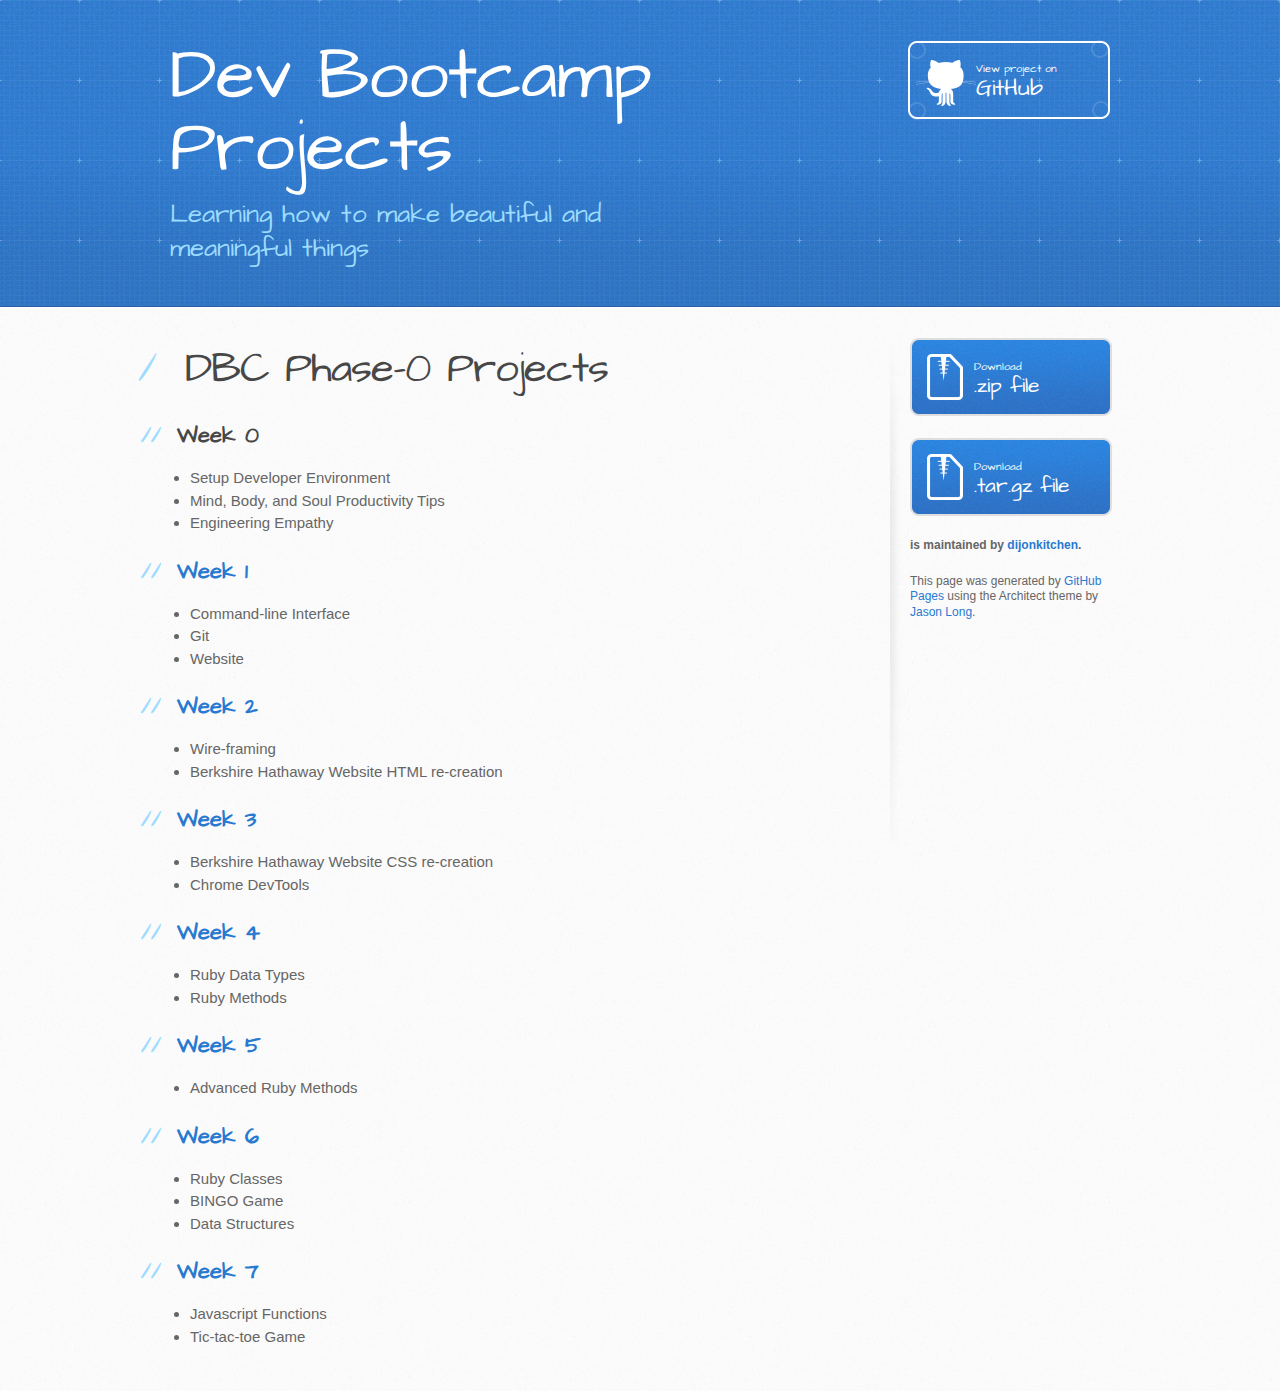
<file: index.html>
<!DOCTYPE html>
<html>
  <head>
    <meta charset='utf-8'>
    <meta http-equiv="X-UA-Compatible" content="chrome=1">
    <meta name="viewport" content="width=device-width, initial-scale=1, maximum-scale=1">
    <link href='https://fonts.googleapis.com/css?family=Architects+Daughter' rel='stylesheet' type='text/css'>
    <link rel="stylesheet" type="text/css" href="stylesheets/stylesheet.css" media="screen">
    <link rel="stylesheet" type="text/css" href="stylesheets/github-light.css" media="screen">
    <link rel="stylesheet" type="text/css" href="stylesheets/print.css" media="print">

    <!--[if lt IE 9]>
    <script src="//html5shiv.googlecode.com/svn/trunk/html5.js"></script>
    <![endif]-->

    <title>Dev Bootcamp Projects by dijonkitchen</title>
  </head>

  <body>
    <header>
      <div class="inner">
        <h1>Dev Bootcamp Projects</h1>
        <h2>Learning how to make beautiful and meaningful things</h2>
        <a href="https://github.com/dijonkitchen/phase-0" class="button"><small>View project on</small> GitHub</a>
      </div>
    </header>

    <div id="content-wrapper">
      <div class="inner clearfix">
        <section id="main-content">
          <h1>
<a id="dbc-phase-0-projects" class="anchor" href="#dbc-phase-0-projects" aria-hidden="true"><span class="octicon octicon-link"></span></a>DBC Phase-0 Projects</h1>

<h2>
<a id="week-0" class="anchor" href="#week-0" aria-hidden="true"><span class="octicon octicon-link"></span></a>Week 0</h2>

<ul>
<li>  Setup Developer Environment</li>
<li>  Mind, Body, and Soul Productivity Tips</li>
<li>  Engineering Empathy</li>
</ul>

<h2>
<a id="week-1" class="anchor" href="#week-1" aria-hidden="true"><span class="octicon octicon-link"></span></a><a href="https://github.com/dijonkitchen/phase-0/tree/master/week-1">Week 1</a>
</h2>

<ul>
<li>  Command-line Interface</li>
<li>  Git</li>
<li>  Website</li>
</ul>

<h2>
<a id="week-2" class="anchor" href="#week-2" aria-hidden="true"><span class="octicon octicon-link"></span></a><a href="https://github.com/dijonkitchen/phase-0/tree/master/week-2">Week 2</a>
</h2>

<ul>
<li>  Wire-framing</li>
<li>  Berkshire Hathaway Website HTML re-creation</li>
</ul>

<h2>
<a id="week-3" class="anchor" href="#week-3" aria-hidden="true"><span class="octicon octicon-link"></span></a><a href="https://github.com/dijonkitchen/phase-0/tree/master/week-3">Week 3</a>
</h2>

<ul>
<li>  Berkshire Hathaway Website CSS re-creation</li>
<li>  Chrome DevTools</li>
</ul>

<h2>
<a id="week-4" class="anchor" href="#week-4" aria-hidden="true"><span class="octicon octicon-link"></span></a><a href="https://github.com/dijonkitchen/phase-0/tree/master/week-4">Week 4</a>
</h2>

<ul>
<li>  Ruby Data Types</li>
<li>  Ruby Methods</li>
</ul>

<h2>
<a id="week-5" class="anchor" href="#week-5" aria-hidden="true"><span class="octicon octicon-link"></span></a><a href="https://github.com/dijonkitchen/phase-0/tree/master/week-5">Week 5</a>
</h2>

<ul>
<li>  Advanced Ruby Methods</li>
</ul>

<h2>
<a id="week-6" class="anchor" href="#week-6" aria-hidden="true"><span class="octicon octicon-link"></span></a><a href="https://github.com/dijonkitchen/phase-0/tree/master/week-6">Week 6</a>
</h2>

<ul>
<li>  Ruby Classes</li>
<li>  BINGO Game</li>
<li>  Data Structures</li>
</ul>

<h2>
<a id="week-7" class="anchor" href="#week-7" aria-hidden="true"><span class="octicon octicon-link"></span></a><a href="https://github.com/dijonkitchen/phase-0/tree/master/week-7">Week 7</a>
</h2>

<ul>
<li>  Javascript Functions</li>
<li>  Tic-tac-toe Game</li>
</ul>
        </section>

        <aside id="sidebar">
          <a href="https://github.com/dijonkitchen/phase-0/zipball/master" class="button">
            <small>Download</small>
            .zip file
          </a>
          <a href="https://github.com/dijonkitchen/phase-0/tarball/master" class="button">
            <small>Download</small>
            .tar.gz file
          </a>

          <p class="repo-owner"><a href="https://github.com/dijonkitchen/phase-0"></a> is maintained by <a href="https://github.com/dijonkitchen">dijonkitchen</a>.</p>

          <p>This page was generated by <a href="https://pages.github.com">GitHub Pages</a> using the Architect theme by <a href="https://twitter.com/jasonlong">Jason Long</a>.</p>
        </aside>
      </div>
    </div>

            <script type="text/javascript">
            var gaJsHost = (("https:" == document.location.protocol) ? "https://ssl." : "http://www.");
            document.write(unescape("%3Cscript src='" + gaJsHost + "google-analytics.com/ga.js' type='text/javascript'%3E%3C/script%3E"));
          </script>
          <script type="text/javascript">
            try {
              var pageTracker = _gat._getTracker("UA-61566110-1");
            pageTracker._trackPageview();
            } catch(err) {}
          </script>

  </body>
</html>
</file>
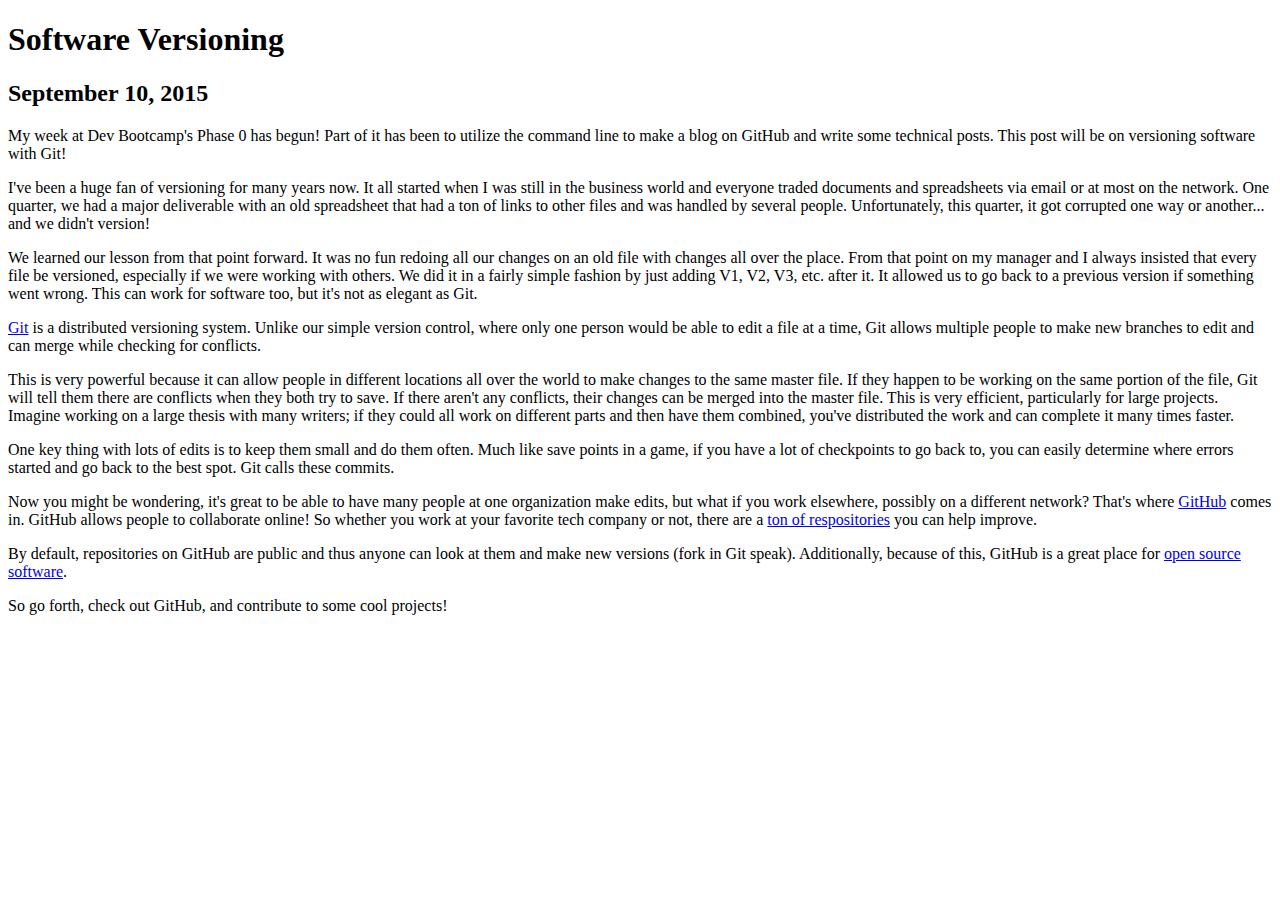
<file: week-3/dissect-me.html>
<!DOCTYPE html>

<html>
  <head>
    <meta charset="UTF-8">
    <title>Dissecting HTML</title>
  </head>
  <body>
    <section>
      <h1>Software Versioning</h1>
      <h2>September 10, 2015</h2>

      <p>My week at Dev Bootcamp&#39;s Phase 0 has begun! Part of it has been to utilize the command line to make a blog on GitHub and write some technical posts. This post will be on versioning software with Git!</p>

      <p>I&#39;ve been a huge fan of versioning for many years now. It all started when I was still in the business world and everyone traded documents and spreadsheets via email or at most on the network. One quarter, we had a major deliverable with an old spreadsheet that had a ton of links to other files and was handled by several people. Unfortunately, this quarter, it got corrupted one way or another... and we didn&#39;t version!</p>

      <p>We learned our lesson from that point forward. It was no fun redoing all our changes on an old file with changes all over the place. From that point on my manager and I always insisted that every file be versioned, especially if we were working with others. We did it in a fairly simple fashion by just adding V1, V2, V3, etc. after it. It allowed us to go back to a previous version if something went wrong. This can work for software too, but it&#39;s not as elegant as Git.</p>

      <p><a href="https://en.wikipedia.org/wiki/Git_(software)">Git</a> is a distributed versioning system. Unlike our simple version control, where only one person would be able to edit a file at a time, Git allows multiple people to make new branches to edit and can merge while checking for conflicts.</p>

      <p>This is very powerful because it can allow people in different locations all over the world to make changes to the same master file. If they happen to be working on the same portion of the file, Git will tell them there are conflicts when they both try to save. If there aren&#39;t any conflicts, their changes can be merged into the master file. This is very efficient, particularly for large projects. Imagine working on a large thesis with many writers; if they could all work on different parts and then have them combined, you&#39;ve distributed the work and can complete it many times faster.</p>

      <p>One key thing with lots of edits is to keep them small and do them often. Much like save points in a game, if you have a lot of checkpoints to go back to, you can easily determine where errors started and go back to the best spot. Git calls these commits.</p>

      <p>Now you might be wondering, it&#39;s great to be able to have many people at one organization make edits, but what if you work elsewhere, possibly on a different network? That&#39;s where <a href="https://github.com/">GitHub</a> comes in. GitHub allows people to collaborate online! So whether you work at your favorite tech company or not, there are a <a href="https://github.com/trending?since=monthly">ton of respositories</a> you can help improve.</p>

      <p>By default, repositories on GitHub are public and thus anyone can look at them and make new versions (fork in Git speak). Additionally, because of this, GitHub is a great place for <a href="https://en.wikipedia.org/wiki/Open-source_software">open source software</a>.</p>

      <p>So go forth, check out GitHub, and contribute to some cool projects!</p>
    </section>
  </body>

  <!--
  What HTML5 tags have you used in this challenge and continue to return to often? Why?

  The HTML5 doctype, html, head, body, title, section, h, and p tags. Most of these are the basic structure of an html document. Of particular note is the section tag which is newer and denotes different sections of the file. This is useful for people that are viewing the page with accessibility issues.

  How do elements get laid out on a page? What is the order the browser uses to display elements?

  Elements get laid out from top to bottom with nested tags after their parent tags. Parent tags nest tags within them so you can expand or collapse them in developer tools.

  What did you learn about Sublime in this challenge? Do you think you'll create more handy snippets at a later date? What about research some shortcuts that already exist?

  I learned that you can make custom snippets in the editor. I think will definitely use this tool to make more snippets in the future since it is an efficient way to get boilerplate code. Another shortcut that exist is for Lorem ipsum which displays some filler text for paragraphs in a wireframe. 

  -->

</html>
</file>
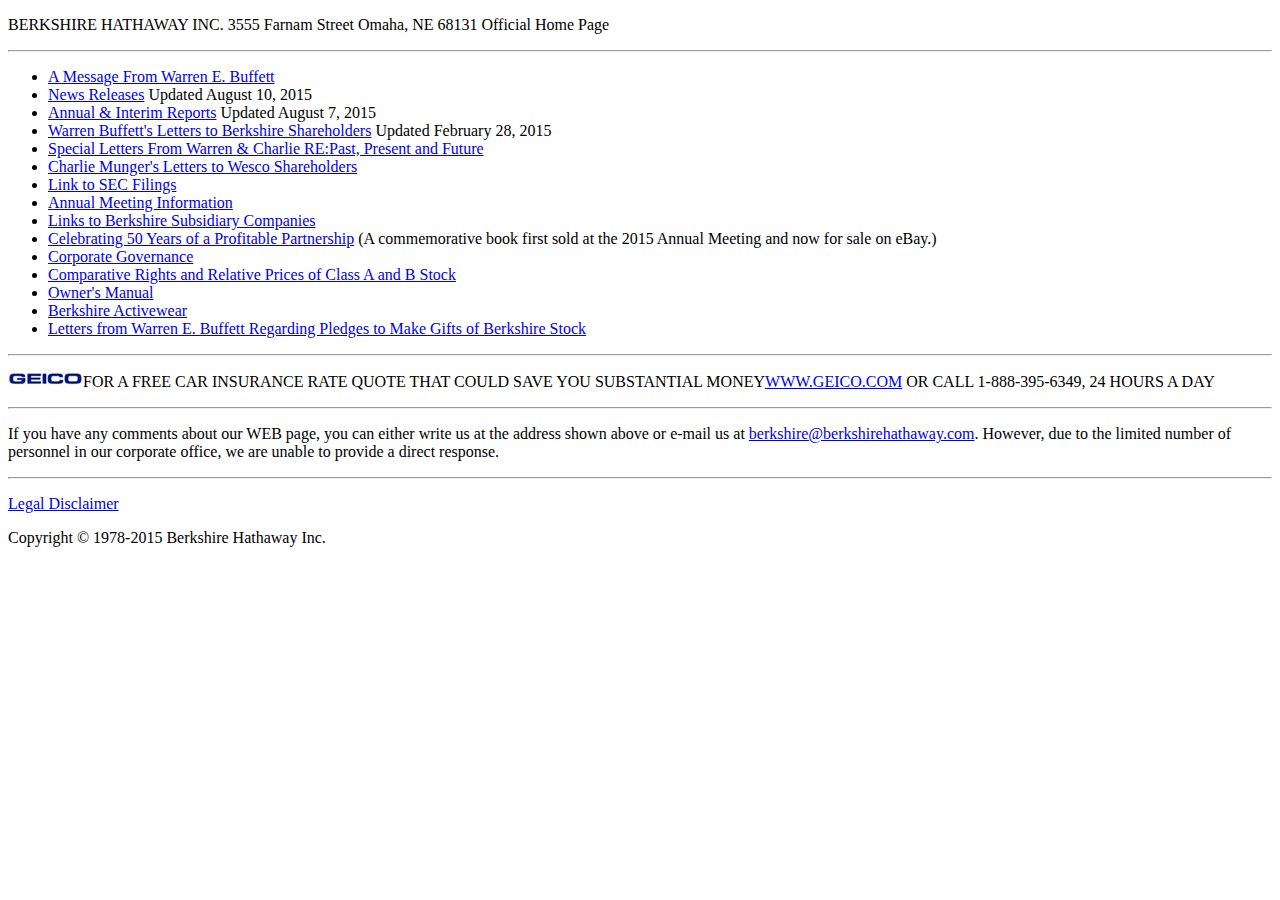
<file: week-2/berkshire/my-berkshire-site.html>
<!DOCTYPE html>
<html>
  <head>
    <title>BERKSHIRE HATHAWAY INC.</title>
  </head>
  <body>

    <p>BERKSHIRE HATHAWAY INC. 3555 Farnam Street Omaha, NE 68131 Official Home Page</p>

    <hr>

    <ul>
      <li><a href="#">A Message From Warren E. Buffett</a></li>
      <li><a href="#">News Releases</a> Updated August 10, 2015</li>

      <li><a href="#">Annual & Interim Reports</a> Updated August 7, 2015</li>
      <li><a href="#">Warren Buffett's Letters to Berkshire Shareholders</a> Updated February 28, 2015</li>

      <li><a href="#">Special Letters From Warren & Charlie RE:Past, Present and Future</a></li>
      <li><a href="#">Charlie Munger's Letters to Wesco Shareholders</a></li>

      <li><a href="#">Link to SEC Filings</a></li>
      <li><a href="#">Annual Meeting Information</a></li>

      <li><a href="#">Links to Berkshire Subsidiary Companies</a></li>
      <li><a href="#">Celebrating 50 Years of a Profitable Partnership</a> (A commemorative book first sold at the 2015 Annual Meeting and now for sale on eBay.)</li>

      <li><a href="#">Corporate Governance</a></li>
      <li><a href="#">Comparative Rights and Relative Prices of Class A and B Stock</a></li>

      <li><a href="#">Owner's Manual</a></li>
      <li><a href="#">Berkshire Activewear</a></li>

      <li><a href="#">Letters from Warren E. Buffett Regarding Pledges to Make Gifts of Berkshire Stock</a></li>
    </ul>

    <hr>

    <p><a href="#"><img src="../imgs/geicoimg.gif" alt="GEICO"/></a>FOR A FREE CAR INSURANCE RATE QUOTE THAT COULD SAVE YOU SUBSTANTIAL MONEY<a href="#">WWW.GEICO.COM</a> OR CALL 1-888-395-6349, 24 HOURS A DAY</p>

    <hr>

    <p>If you have any comments about our WEB page, you can either write us at the address shown above or e-mail us at <a href="#">berkshire@berkshirehathaway.com</a>. However, due to the limited number of personnel in our corporate office, we are unable to provide a direct response.</p>

    <hr>

    <p><a href="#">Legal Disclaimer</a></p>
    <p>Copyright &copy; 1978-2015 Berkshire Hathaway Inc.</p>
  </body>

<!--
- What was it like to translate your previous learning with HTML into an actual site?

It was fairly simple to translate since it was a simple website.

- How was it researching and using semantic HTML5 elements?

It was not difficult since we went through the CodeAcademy lessons already and used a simple unordered list to show all the links and a few paragraph tags for the smaller paragraph content.

- How did you do at keeping to best practices (i.e. no formatting in the HTML)

We didn't use any styles or formatting of fonts (alignment, etc.). The only thing that makes the content look different were the hyperlinks added.

- What seems good and bad about HTML?

HTML seems good in that it's just controlling the information/content. What's bad is that each item needs to be nested in different tags. It's hard to see the intended structure without any formatting/styling.

- What tricks do you have for remembering how to write HTML?

There are not really any "tricks." You just need to remember there is a head and a body, and often times you need to close tags after you've opened them.

-->


</html>
</file>
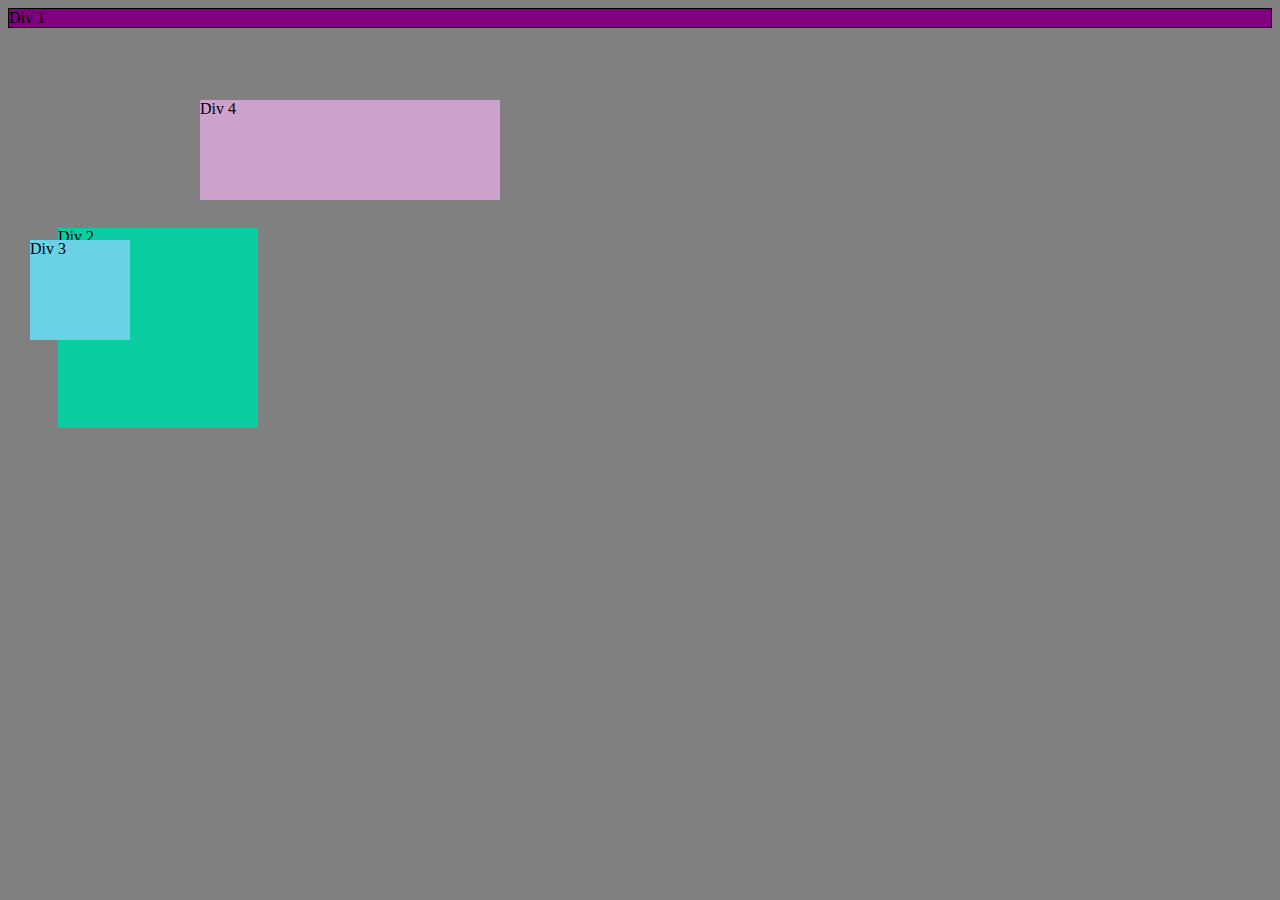
<file: week-3/chrome-devtools/css-positioning.html>
<!DOCTYPE html>
<html>

<head>
  <title>CSS Positioning Challenge</title>
  <link rel="stylesheet" type="text/css" href="css-positioning.css">
</head>

<body>

  <div id="div-1">Div 1</div>
  <div id="div-2">Div 2</div>
  <div id="div-3">Div 3</div>
  <div id="div-4">Div 4</div>

</body>

</html>
</file>
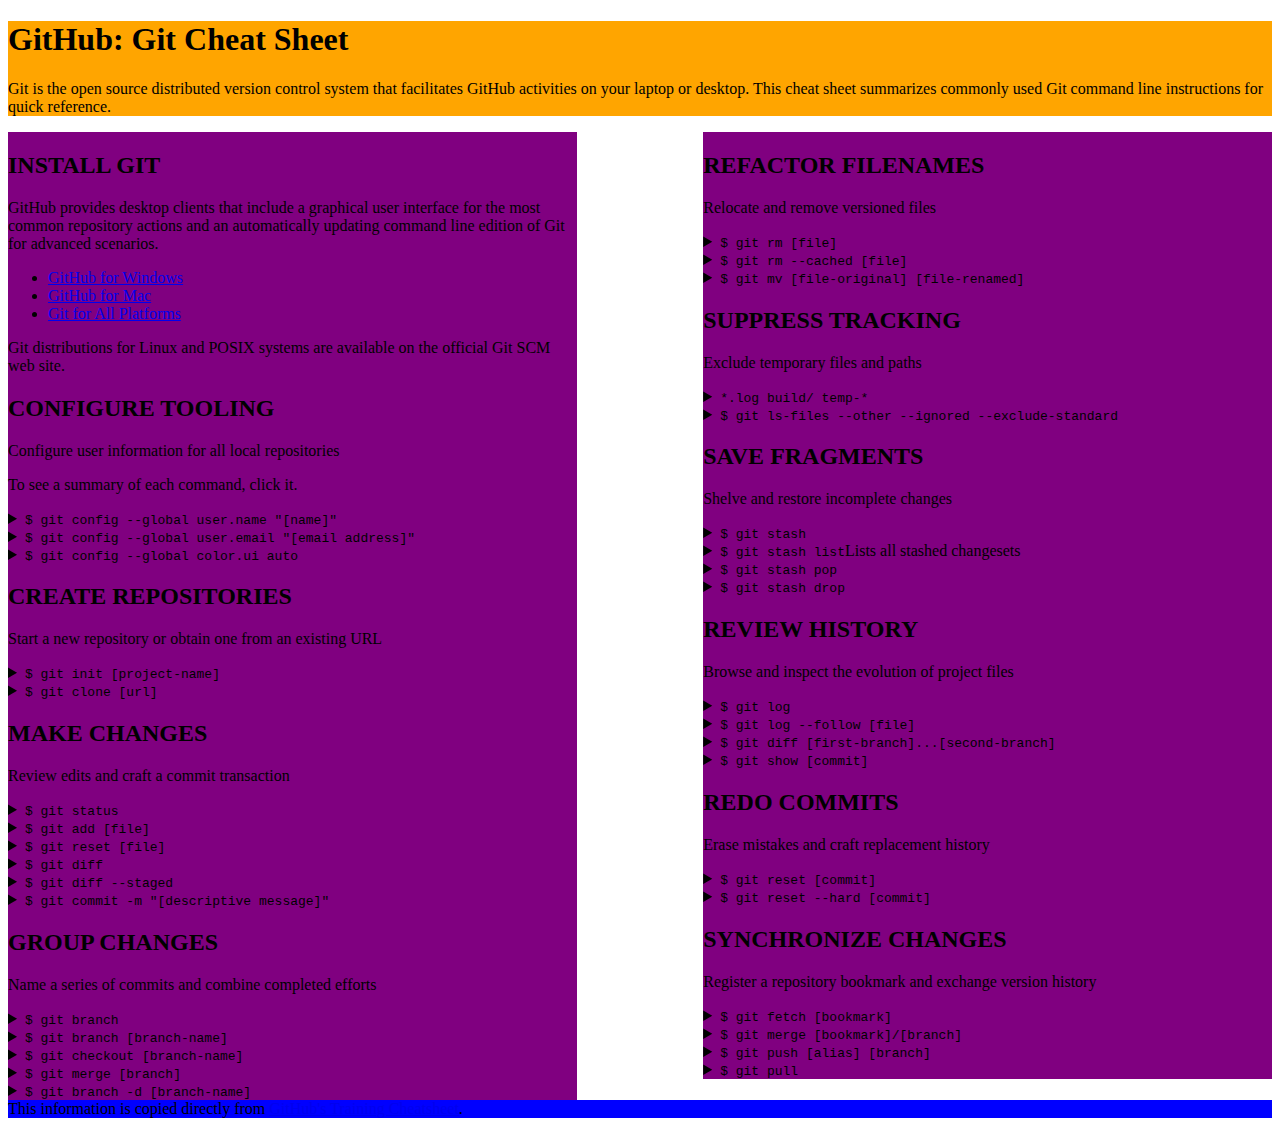
<file: week-4/gps/gps2-1.html>
<!--
Write your names here:
1. Jonathan Chen
2. Deanna Warren

We spent [#] hours on this challenge.
-->

<!-- This challenge uses HTML5 syntax that may not be available in all browsers (It works in Chrome and Safari, from my testing. (<details> and<summary>). -->

<!DOCTYPE html>
<html lang="en">
  <head>
    <meta charset="UTF-8">
    <link rel="stylesheet" href="gps2-1.css">  <!-- Insert a link to the stylesheet here -->
    <title>Git Cheat Sheet</title>
  </head>

  <body>
    <header>
      <h1>GitHub: Git Cheat Sheet</h1>
      <p>Git is the open source distributed version control system that
        facilitates GitHub activities on your laptop or desktop.
        This cheat sheet summarizes commonly used Git command line
        instructions for quick reference.</p>
    </header>

    <section class="column-1">
      <article>
        <h2>INSTALL GIT</h2>
        <p>GitHub provides desktop clients that include a graphical user
        interface for the most common repository actions and an automatically
        updating command line edition of Git for advanced scenarios.</p>
        <ul>
          <li><a href="https://windows.github.com">GitHub for Windows</a></li>
          <li><a href="https://mac.github.com">GitHub for Mac</a></li>
          <li><a href="http://git-scm.com">Git for All Platforms</a></li>
        </ul>

        Git distributions for Linux and POSIX systems are available on the
        official Git SCM web site.
      </article>

      <article>
        <h2>CONFIGURE TOOLING</h2>
        <p>Configure user information for all local repositories</p>
        <p> To see a summary of each command, click it.</p>

        <details>
          <summary><code>$ git config --global user.name "[name]"</code></summary>
          <p>Sets the name you want attached to your commit transactions</p>
        </details>

        <details>
          <summary><code>$ git config --global user.email "[email address]"</code></summary>
          <p>Sets the email you want atached to your commit transactions</p>
        </details>

        <details>
          <summary><code>$ git config --global color.ui auto</code></summary>
          <p>Enables helpful colorization of command line output</p>
        </details>
      </article>

      <article>
        <h2>CREATE REPOSITORIES</h2>
        <p>Start a new repository or obtain one from an existing URL</p>

        <details>
          <summary><code>$ git init [project-name]</code></summary>
          <p>Creates a new local repository with the specified name</p>
        </details>

        <details>
          <summary><code>$ git clone [url]</code></summary>
          <p>Downloads a project and its entire version history</p>
        </details>
      </article>

      <article>
        <h2>MAKE CHANGES</h2>
        <p>Review edits and craft a commit transaction</p>

        <details>
          <summary><code>$ git status</code></summary>
          <p>Lists all new or modified files to be committed</p>
        </details>

        <details>
          <summary><code>$ git add [file]</code></summary>
          <p>Snapshots the file in preparation for versioning</p>
        </details>

        <details>
          <summary><code>$ git reset [file]</code></summary>
          <p>Unstages the file, but preserve its contents</p>
        </details>

        <details>
          <summary><code>$ git diff</code></summary>
          <p>Shows file differences not yet staged</p>
        </details>

        <details>
          <summary><code>$ git diff --staged</code></summary>
          <p>Shows file differences between staging and the last file version</p>
        </details>

        <details>
          <summary><code>$ git commit -m "[descriptive message]"</code></summary>
          <p>Records file snapshots permanently in version history</p>
        </details>
      </article>

      <article>
        <h2>GROUP CHANGES</h2>
        <p>Name a series of commits and combine completed efforts</p>

        <details>
          <summary><code>$ git branch</code></summary>
          <p>Lists all local branches in the current repository</p>
        </details>

        <details>
          <summary><code>$ git branch [branch-name]</code></summary>
          <p>Creates a new branch</p>
        </details>

        <details>
          <summary><code>$ git checkout [branch-name]</code></summary>
          <p>Switches to the specified branch and updates the working directory</p>
        </details>

        <details>
          <summary><code>$ git merge [branch]</code></summary>
          <p>Combines the specified branch’s history into the current branch</p>
        </details>

        <details>
          <summary><code>$ git branch -d [branch-name]</code></summary>
          <p>Deletes the specified branch</p>
        </details>
      </article>
    </section>

    <section class="column-2">
      <article>
        <h2>REFACTOR FILENAMES</h2>
        <p>Relocate and remove versioned files</p>

        <details>
          <summary><code>$ git rm [file]</code></summary>
          <p>Deletes the file from the working directory and stages the deletion</p>
        </details>

        <details>
          <summary><code>$ git rm --cached [file]</code></summary>
          <p>Removes the file from version control but preserves the file locally</p>
        </details>

        <details>
          <summary><code>$ git mv [file-original] [file-renamed]</code></summary>
          <p>Changes the file name and prepares it for commit</p>
        </details>
      </article>

      <article>
        <h2>SUPPRESS TRACKING</h2>
        <p>Exclude temporary files and paths</p>

        <details>
          <summary><code>*.log
                    build/
                    temp-*
          </code></summary>
          <p>A text file named .gitignore suppresses accidental versioning of files and paths matching the specified paterns</p>
        </details>

        <details>
          <summary><code>$ git ls-files --other --ignored --exclude-standard</code></summary>
          <p>Lists all ignored files in this project</p>
        </details>
      </article>

      <article>
        <h2>SAVE FRAGMENTS</h2>
        <p>Shelve and restore incomplete changes</p>

        <details>
          <summary><code>$ git stash</code></summary>
          <p>Temporarily stores all modified tracked files</p>
        </details>

        <details>
          <summary><code>$ git stash list</code>Lists all stashed changesets</summary>
          <p></p>
        </details>

        <details>
          <summary><code>$ git stash pop</code></summary>
          <p>Restores the most recently stashed files</p>
        </details>

        <details>
          <summary><code>$ git stash drop</code></summary>
          <p>Discards the most recently stashed changeset</p>
        </details>

      </article>

      <article>
        <h2>REVIEW HISTORY</h2>
        <p>Browse and inspect the evolution of project files</p>

        <details>
          <summary><code>$ git log</code></summary>
          <p>Lists version history for the current branch</p>
        </details>

        <details>
          <summary><code>$ git log --follow [file]</code></summary>
          <p>Lists version history for a file, including renames</p>
        </details>

        <details>
          <summary><code>$ git diff [first-branch]...[second-branch]</code></summary>
          <p>Shows content differences between two branches</p>
        </details>

        <details>
          <summary><code>$ git show [commit]</code></summary>
          <p>Outputs metadata and content changes of the specified commit</p>
        </details>
      </article>

      <article>
        <h2>REDO COMMITS</h2>
        <p>Erase mistakes and craft replacement history</p>

        <details>
          <summary><code>$ git reset [commit]</code></summary>
          <p>Undoes all commits after [commit], preserving changes locally</p>
        </details>

        <details>
          <summary><code>$ git reset --hard [commit]</code></summary>
          <p>Discards all history and changes back to the specified commit</p>
        </details>
      </article>

      <article>
        <h2>SYNCHRONIZE CHANGES</h2>
        <p>Register a repository bookmark and exchange version history</p>

        <details>
          <summary><code>$ git fetch [bookmark]</code></summary>
          <p>Downloads all history from the repository bookmark</p>
        </details>

        <details>
          <summary><code>$ git merge [bookmark]/[branch]</code></summary>
          <p>Combines bookmark’s branch into current local branch</p>
        </details>

        <details>
          <summary><code>$ git push [alias] [branch]</code></summary>
          <p>Uploads all local branch commits to GitHub</p>
        </details>

        <details>
          <summary><code>$ git pull</code></summary>
          <p>Downloads bookmark history and incorporates changes</p>
        </details>
      </article>
    </section>

    <footer>
      This information is copied directly from <a href="https://training.github.com/kit/downloads/github-git-cheat-sheet.pdf">GitHub's Training Cheatsheet</a>.
    </footer>
  <!-- Add your reflection here as a comment.
  Did you feel more confident with CSS positioning?

  Yes, this was fairly simple compared to some of the other pairing sessions last week and making our own website. It was a nice confidence booster.

  How did you do with the learning competencies in general?

  A lot of the material was review of what we did the last few weeks, so it was a good refresher. We did well with the learning competencies because of this.
  -->
  </body>
</html>
</file>
<file: stylesheets/github-light.css>
/*
   Copyright 2014 GitHub Inc.

   Licensed under the Apache License, Version 2.0 (the "License");
   you may not use this file except in compliance with the License.
   You may obtain a copy of the License at

       http://www.apache.org/licenses/LICENSE-2.0

   Unless required by applicable law or agreed to in writing, software
   distributed under the License is distributed on an "AS IS" BASIS,
   WITHOUT WARRANTIES OR CONDITIONS OF ANY KIND, either express or implied.
   See the License for the specific language governing permissions and
   limitations under the License.

*/

.pl-c /* comment */ {
  color: #969896;
}

.pl-c1      /* constant, markup.raw, meta.diff.header, meta.module-reference, meta.property-name, support, support.constant, support.variable, variable.other.constant */,
.pl-s .pl-v /* string variable */ {
  color: #0086b3;
}

.pl-e  /* entity */,
.pl-en /* entity.name */ {
  color: #795da3;
}

.pl-s .pl-s1 /* string source */,
.pl-smi      /* storage.modifier.import, storage.modifier.package, storage.type.java, variable.other, variable.parameter.function */ {
  color: #333;
}

.pl-ent /* entity.name.tag */ {
  color: #63a35c;
}

.pl-k /* keyword, storage, storage.type */ {
  color: #a71d5d;
}

.pl-pds              /* punctuation.definition.string, string.regexp.character-class */,
.pl-s                /* string */,
.pl-s .pl-pse .pl-s1 /* string punctuation.section.embedded source */,
.pl-sr               /* string.regexp */,
.pl-sr .pl-cce       /* string.regexp constant.character.escape */,
.pl-sr .pl-sra       /* string.regexp string.regexp.arbitrary-repitition */,
.pl-sr .pl-sre       /* string.regexp source.ruby.embedded */ {
  color: #183691;
}

.pl-v /* variable */ {
  color: #ed6a43;
}

.pl-id /* invalid.deprecated */ {
  color: #b52a1d;
}

.pl-ii /* invalid.illegal */ {
  background-color: #b52a1d;
  color: #f8f8f8;
}

.pl-sr .pl-cce /* string.regexp constant.character.escape */ {
  color: #63a35c;
  font-weight: bold;
}

.pl-ml /* markup.list */ {
  color: #693a17;
}

.pl-mh        /* markup.heading */,
.pl-mh .pl-en /* markup.heading entity.name */,
.pl-ms        /* meta.separator */ {
  color: #1d3e81;
  font-weight: bold;
}

.pl-mq /* markup.quote */ {
  color: #008080;
}

.pl-mi /* markup.italic */ {
  color: #333;
  font-style: italic;
}

.pl-mb /* markup.bold */ {
  color: #333;
  font-weight: bold;
}

.pl-md /* markup.deleted, meta.diff.header.from-file */ {
  background-color: #ffecec;
  color: #bd2c00;
}

.pl-mi1 /* markup.inserted, meta.diff.header.to-file */ {
  background-color: #eaffea;
  color: #55a532;
}

.pl-mdr /* meta.diff.range */ {
  color: #795da3;
  font-weight: bold;
}

.pl-mo /* meta.output */ {
  color: #1d3e81;
}
</file>
<file: stylesheets/print.css>
html, body, div, span, applet, object, iframe,
h1, h2, h3, h4, h5, h6, p, blockquote, pre,
a, abbr, acronym, address, big, cite, code,
del, dfn, em, img, ins, kbd, q, s, samp,
small, strike, strong, sub, sup, tt, var,
b, u, i, center,
dl, dt, dd, ol, ul, li,
fieldset, form, label, legend,
table, caption, tbody, tfoot, thead, tr, th, td,
article, aside, canvas, details, embed,
figure, figcaption, footer, header, hgroup,
menu, nav, output, ruby, section, summary,
time, mark, audio, video {
  padding: 0;
  margin: 0;
  font: inherit;
  font-size: 100%;
  vertical-align: baseline;
  border: 0;
}
/* HTML5 display-role reset for older browsers */
article, aside, details, figcaption, figure,
footer, header, hgroup, menu, nav, section {
  display: block;
}
body {
  line-height: 1;
}
ol, ul {
  list-style: none;
}
blockquote, q {
  quotes: none;
}
blockquote:before, blockquote:after,
q:before, q:after {
  content: '';
  content: none;
}
table {
  border-spacing: 0;
  border-collapse: collapse;
}
body {
  font-family: 'Helvetica Neue', Helvetica, Arial, serif;
  font-size: 13px;
  line-height: 1.5;
  color: #000;
}

a {
  font-weight: bold;
  color: #d5000d;
}

header {
  padding-top: 35px;
  padding-bottom: 10px;
}

header h1 {
  font-size: 48px;
  font-weight: bold;
  line-height: 1.2;
  color: #303030;
  letter-spacing: -1px;
}

header h2 {
  font-size: 24px;
  font-weight: normal;
  line-height: 1.3;
  color: #aaa;
  letter-spacing: -1px;
}
#downloads {
  display: none;
}
#main_content {
  padding-top: 20px;
}

code, pre {
  margin-bottom: 30px;
  font-family: Monaco, "Bitstream Vera Sans Mono", "Lucida Console", Terminal;
  font-size: 12px;
  color: #222;
}

code {
  padding: 0 3px;
}

pre {
  padding: 20px;
  overflow: auto;
  border: solid 1px #ddd;
}
pre code {
  padding: 0;
}

ul, ol, dl {
  margin-bottom: 20px;
}


/* COMMON STYLES */

table {
  width: 100%;
  border: 1px solid #ebebeb;
}

th {
  font-weight: 500;
}

td {
  font-weight: 300;
  text-align: center;
  border: 1px solid #ebebeb;
}

form {
  padding: 20px;
  background: #f2f2f2;

}


/* GENERAL ELEMENT TYPE STYLES */

h1 {
  font-size: 2.8em;
}

h2 {
  margin-bottom: 8px;
  font-size: 22px;
  font-weight: bold;
  color: #303030;
}

h3 {
  margin-bottom: 8px;
  font-size: 18px;
  font-weight: bold;
  color: #d5000d;
}

h4 {
  font-size: 16px;
  font-weight: bold;
  color: #303030;
}

h5 {
  font-size: 1em;
  color: #303030;
}

h6 {
  font-size: .8em;
  color: #303030;
}

p {
  margin-bottom: 20px;
  font-weight: 300;
}

a {
  text-decoration: none;
}

p a {
  font-weight: 400;
}

blockquote {
  padding: 0 0 0 30px;
  margin-bottom: 20px;
  font-size: 1.6em;
  border-left: 10px solid #e9e9e9;
}

ul li {
  padding-left: 20px;
  list-style-position: inside;
  list-style: disc;
}

ol li {
  padding-left: 3px;
  list-style-position: inside;
  list-style: decimal;
}

dl dd {
  font-style: italic;
  font-weight: 100;
}

footer {
  padding-top: 20px;
  padding-bottom: 30px;
  margin-top: 40px;
  font-size: 13px;
  color: #aaa;
}

footer a {
  color: #666;
}

/* MISC */
.clearfix:after {
  display: block;
  height: 0;
  clear: both;
  visibility: hidden;
  content: '.';
}

.clearfix {display: inline-block;}
* html .clearfix {height: 1%;}
.clearfix {display: block;}
</file>
<file: week-3/chrome-devtools/css-positioning.css>
/*Note: There are three different ways to add background colors here.
You can add them using a name (for common names), Hex, or RGB values.
*/

body {
  background-color: gray;
}

#div-1 {
  border: 1px solid black;
  background-color: purple;
  position: static;
  margin-bottom: 200px;
}
#div-2 {
  background-color: #09CDA1;
  position: relative;
  top: 0px;
  left: 50px;
  width: 200px;
  height: 200px;
}
#div-3 {
  background-color: #69D2E7;
  position: absolute;
  top: 240px;
  left: 30px;
  width: 100px;
  height: 100px;
}
#div-4 {
  background-color: rgb(205,163,205);
  width: 300px;
  position: fixed;
  top: 100px;
  left: 200px;
  height: 100px;
}
</file>
<file: week-4/gps/gps2-1.css>
header{
    background-color:orange;
    margin: 0em;
    width: 100%;
}
.column-1 {
    background-color:purple;
    display:inline-block;
    width:45%;
    margin: 0em;
    padding: 0em;
    border:  0em;
}
.column-2 {
    background-color:purple;
    display: inline-block;
    width:45%;
    margin:0em;
    padding:0em;
    border: 0em;
    float:right;
}
footer{
    background-color:blue;
}
</file>
<file: stylesheets/stylesheet.css>
/*! normalize.css v3.0.2 | MIT License | git.io/normalize */

/**
 * 1. Set default font family to sans-serif.
 * 2. Prevent iOS text size adjust after orientation change, without disabling
 *    user zoom.
 */

html {
  font-family: sans-serif; /* 1 */
  -webkit-text-size-adjust: 100%; /* 2 */
  -ms-text-size-adjust: 100%; /* 2 */
}

/**
 * Remove default margin.
 */

body {
  margin: 0;
}

/* HTML5 display definitions
   ========================================================================== */

/**
 * Correct `block` display not defined for any HTML5 element in IE 8/9.
 * Correct `block` display not defined for `details` or `summary` in IE 10/11
 * and Firefox.
 * Correct `block` display not defined for `main` in IE 11.
 */

article,
aside,
details,
figcaption,
figure,
footer,
header,
hgroup,
main,
menu,
nav,
section,
summary {
  display: block;
}

/**
 * 1. Correct `inline-block` display not defined in IE 8/9.
 * 2. Normalize vertical alignment of `progress` in Chrome, Firefox, and Opera.
 */

audio,
canvas,
progress,
video {
  display: inline-block; /* 1 */
  vertical-align: baseline; /* 2 */
}

/**
 * Prevent modern browsers from displaying `audio` without controls.
 * Remove excess height in iOS 5 devices.
 */

audio:not([controls]) {
  display: none;
  height: 0;
}

/**
 * Address `[hidden]` styling not present in IE 8/9/10.
 * Hide the `template` element in IE 8/9/11, Safari, and Firefox < 22.
 */

[hidden],
template {
  display: none;
}

/* Links
   ========================================================================== */

/**
 * Remove the gray background color from active links in IE 10.
 */

a {
  background-color: transparent;
}

/**
 * Improve readability when focused and also mouse hovered in all browsers.
 */

a:active,
a:hover {
  outline: 0;
}

/* Text-level semantics
   ========================================================================== */

/**
 * Address styling not present in IE 8/9/10/11, Safari, and Chrome.
 */

abbr[title] {
  border-bottom: 1px dotted;
}

/**
 * Address style set to `bolder` in Firefox 4+, Safari, and Chrome.
 */

b,
strong {
  font-weight: bold;
}

/**
 * Address styling not present in Safari and Chrome.
 */

dfn {
  font-style: italic;
}

/**
 * Address variable `h1` font-size and margin within `section` and `article`
 * contexts in Firefox 4+, Safari, and Chrome.
 */

h1 {
  margin: 0.67em 0;
  font-size: 2em;
}

/**
 * Address styling not present in IE 8/9.
 */

mark {
  color: #000;
  background: #ff0;
}

/**
 * Address inconsistent and variable font size in all browsers.
 */

small {
  font-size: 80%;
}

/**
 * Prevent `sub` and `sup` affecting `line-height` in all browsers.
 */

sub,
sup {
  position: relative;
  font-size: 75%;
  line-height: 0;
  vertical-align: baseline;
}

sup {
  top: -0.5em;
}

sub {
  bottom: -0.25em;
}

/* Embedded content
   ========================================================================== */

/**
 * Remove border when inside `a` element in IE 8/9/10.
 */

img {
  border: 0;
}

/**
 * Correct overflow not hidden in IE 9/10/11.
 */

svg:not(:root) {
  overflow: hidden;
}

/* Grouping content
   ========================================================================== */

/**
 * Address margin not present in IE 8/9 and Safari.
 */

figure {
  margin: 1em 40px;
}

/**
 * Address differences between Firefox and other browsers.
 */

hr {
  height: 0;
  -moz-box-sizing: content-box;
  box-sizing: content-box;
}

/**
 * Contain overflow in all browsers.
 */

pre {
  overflow: auto;
}

/**
 * Address odd `em`-unit font size rendering in all browsers.
 */

code,
kbd,
pre,
samp {
  font-family: monospace, monospace;
  font-size: 1em;
}

/* Forms
   ========================================================================== */

/**
 * Known limitation: by default, Chrome and Safari on OS X allow very limited
 * styling of `select`, unless a `border` property is set.
 */

/**
 * 1. Correct color not being inherited.
 *    Known issue: affects color of disabled elements.
 * 2. Correct font properties not being inherited.
 * 3. Address margins set differently in Firefox 4+, Safari, and Chrome.
 */

button,
input,
optgroup,
select,
textarea {
  margin: 0; /* 3 */
  font: inherit; /* 2 */
  color: inherit; /* 1 */
}

/**
 * Address `overflow` set to `hidden` in IE 8/9/10/11.
 */

button {
  overflow: visible;
}

/**
 * Address inconsistent `text-transform` inheritance for `button` and `select`.
 * All other form control elements do not inherit `text-transform` values.
 * Correct `button` style inheritance in Firefox, IE 8/9/10/11, and Opera.
 * Correct `select` style inheritance in Firefox.
 */

button,
select {
  text-transform: none;
}

/**
 * 1. Avoid the WebKit bug in Android 4.0.* where (2) destroys native `audio`
 *    and `video` controls.
 * 2. Correct inability to style clickable `input` types in iOS.
 * 3. Improve usability and consistency of cursor style between image-type
 *    `input` and others.
 */

button,
html input[type="button"], /* 1 */
input[type="reset"],
input[type="submit"] {
  -webkit-appearance: button; /* 2 */
  cursor: pointer; /* 3 */
}

/**
 * Re-set default cursor for disabled elements.
 */

button[disabled],
html input[disabled] {
  cursor: default;
}

/**
 * Remove inner padding and border in Firefox 4+.
 */

button::-moz-focus-inner,
input::-moz-focus-inner {
  padding: 0;
  border: 0;
}

/**
 * Address Firefox 4+ setting `line-height` on `input` using `!important` in
 * the UA stylesheet.
 */

input {
  line-height: normal;
}

/**
 * It's recommended that you don't attempt to style these elements.
 * Firefox's implementation doesn't respect box-sizing, padding, or width.
 *
 * 1. Address box sizing set to `content-box` in IE 8/9/10.
 * 2. Remove excess padding in IE 8/9/10.
 */

input[type="checkbox"],
input[type="radio"] {
  box-sizing: border-box; /* 1 */
  padding: 0; /* 2 */
}

/**
 * Fix the cursor style for Chrome's increment/decrement buttons. For certain
 * `font-size` values of the `input`, it causes the cursor style of the
 * decrement button to change from `default` to `text`.
 */

input[type="number"]::-webkit-inner-spin-button,
input[type="number"]::-webkit-outer-spin-button {
  height: auto;
}

/**
 * 1. Address `appearance` set to `searchfield` in Safari and Chrome.
 * 2. Address `box-sizing` set to `border-box` in Safari and Chrome
 *    (include `-moz` to future-proof).
 */

input[type="search"] {
  -webkit-box-sizing: content-box; /* 2 */
  -moz-box-sizing: content-box;
  box-sizing: content-box;
  -webkit-appearance: textfield; /* 1 */
}

/**
 * Remove inner padding and search cancel button in Safari and Chrome on OS X.
 * Safari (but not Chrome) clips the cancel button when the search input has
 * padding (and `textfield` appearance).
 */

input[type="search"]::-webkit-search-cancel-button,
input[type="search"]::-webkit-search-decoration {
  -webkit-appearance: none;
}

/**
 * Define consistent border, margin, and padding.
 */

fieldset {
  padding: 0.35em 0.625em 0.75em;
  margin: 0 2px;
  border: 1px solid #c0c0c0;
}

/**
 * 1. Correct `color` not being inherited in IE 8/9/10/11.
 * 2. Remove padding so people aren't caught out if they zero out fieldsets.
 */

legend {
  padding: 0; /* 2 */
  border: 0; /* 1 */
}

/**
 * Remove default vertical scrollbar in IE 8/9/10/11.
 */

textarea {
  overflow: auto;
}

/**
 * Don't inherit the `font-weight` (applied by a rule above).
 * NOTE: the default cannot safely be changed in Chrome and Safari on OS X.
 */

optgroup {
  font-weight: bold;
}

/* Tables
   ========================================================================== */

/**
 * Remove most spacing between table cells.
 */

table {
  border-spacing: 0;
  border-collapse: collapse;
}

td,
th {
  padding: 0;
}

/* LAYOUT STYLES */
body {
  font-family: 'Helvetica Neue', Helvetica, Arial, serif;
  font-size: 15px;
  font-weight: 400;
  line-height: 1.5;
  color: #666;
  background: #fafafa url(../images/body-bg.jpg) 0 0 repeat;
}

p {
  margin-top: 0;
}

a {
  color: #2879d0;
}
a:hover {
  color: #2268b2;
}

header {
  padding-top: 40px;
  padding-bottom: 40px;
  font-family: 'Architects Daughter', 'Helvetica Neue', Helvetica, Arial, serif;
  background: #2e7bcf url(../images/header-bg.jpg) 0 0 repeat-x;
  border-bottom: solid 1px #275da1;
}

header h1 {
  width: 540px;
  margin-top: 0;
  margin-bottom: 0.2em;
  font-size: 72px;
  font-weight: normal;
  line-height: 1;
  color: #fff;
  letter-spacing: -1px;
}

header h2 {
  width: 540px;
  margin-top: 0;
  margin-bottom: 0;
  font-size: 26px;
  font-weight: normal;
  line-height: 1.3;
  color: #9ddcff;
  letter-spacing: 0;
}

.inner {
  position: relative;
  width: 940px;
  margin: 0 auto;
}

#content-wrapper {
  padding-top: 30px;
  border-top: solid 1px #fff;
}

#main-content {
  float: left;
  width: 690px;
}

#main-content img {
  max-width: 100%;
}

aside#sidebar {
  float: right;
  width: 200px;
  min-height: 504px;
  padding-left: 20px;
  font-size: 12px;
  line-height: 1.3;
  background: transparent url(../images/sidebar-bg.jpg) 0 0 no-repeat;
}

aside#sidebar p.repo-owner,
aside#sidebar p.repo-owner a {
  font-weight: bold;
}

#downloads {
  margin-bottom: 40px;
}

a.button {
  width: 134px;
  height: 58px;
  padding-top: 22px;
  padding-left: 68px;
  font-family: 'Architects Daughter', 'Helvetica Neue', Helvetica, Arial, serif;
  font-size: 23px;
  line-height: 1.2;
  color: #fff;
}
a.button small {
  display: block;
  font-size: 11px;
}
header a.button {
  position: absolute;
  top: 0;
  right: 0;
  background: transparent url(../images/github-button.png) 0 0 no-repeat;
}
aside a.button {
  display: block;
  width: 138px;
  padding-left: 64px;
  margin-bottom: 20px;
  font-size: 21px;
  background: transparent url(../images/download-button.png) 0 0 no-repeat;
}

code, pre {
  margin-bottom: 30px;
  font-family: Monaco, "Bitstream Vera Sans Mono", "Lucida Console", Terminal, monospace;
  font-size: 13px;
  color: #222;
}

code {
  padding: 0 3px;
  background-color: #f2f8fc;
  border: solid 1px #dbe7f3;
}

pre {
  padding: 20px;
  overflow: auto;
  text-shadow: none;
  background: #fff;
  border: solid 1px #f2f2f2;
}
pre code {
  padding: 0;
  color: #2879d0;
  background-color: #fff;
  border: none;
}

ul, ol, dl {
  margin-bottom: 20px;
}


/* COMMON STYLES */

hr {
  height: 0;
  margin-top: 1em;
  margin-bottom: 1em;
  border: 0;
  border-top: solid 1px #ddd;
}

table {
  width: 100%;
  border: 1px solid #ebebeb;
}

th {
  font-weight: 500;
}

td {
  font-weight: 300;
  text-align: center;
  border: 1px solid #ebebeb;
}

form {
  padding: 20px;
  background: #f2f2f2;

}


/* GENERAL ELEMENT TYPE STYLES */

#main-content h1 {
  margin-top: 0;
  margin-bottom: 0;
  font-family: 'Architects Daughter', 'Helvetica Neue', Helvetica, Arial, serif;
  font-size: 2.8em;
  font-weight: normal;
  color: #474747;
  text-indent: 6px;
  letter-spacing: -1px;
}

#main-content h1:before {
  padding-right: 0.3em;
  margin-left: -0.9em;
  color: #9ddcff;
  content: "/";
}

#main-content h2 {
  margin-bottom: 8px;
  font-family: 'Architects Daughter', 'Helvetica Neue', Helvetica, Arial, serif;
  font-size: 22px;
  font-weight: bold;
  color: #474747;
  text-indent: 4px;
}
#main-content h2:before {
  padding-right: 0.3em;
  margin-left: -1.5em;
  content: "//";
  color: #9ddcff;
}

#main-content h3 {
  margin-top: 24px;
  margin-bottom: 8px;
  font-family: 'Architects Daughter', 'Helvetica Neue', Helvetica, Arial, serif;
  font-size: 18px;
  font-weight: bold;
  color: #474747;
  text-indent: 3px;
}

#main-content h3:before {
  padding-right: 0.3em;
  margin-left: -2em;
  content: "///";
  color: #9ddcff;
}

#main-content h4 {
  margin-bottom: 8px;
  font-family: 'Architects Daughter', 'Helvetica Neue', Helvetica, Arial, serif;
  font-size: 15px;
  font-weight: bold;
  color: #474747;
  text-indent: 3px;
}

h4:before {
  padding-right: 0.3em;
  margin-left: -2.8em;
  content: "////";
  color: #9ddcff;
}

#main-content h5 {
  margin-bottom: 8px;
  font-family: 'Architects Daughter', 'Helvetica Neue', Helvetica, Arial, serif;
  font-size: 14px;
  color: #474747;
  text-indent: 3px;
}
h5:before {
  padding-right: 0.3em;
  margin-left: -3.2em;
  content: "/////";
  color: #9ddcff;
}

#main-content h6 {
  margin-bottom: 8px;
  font-family: 'Architects Daughter', 'Helvetica Neue', Helvetica, Arial, serif;
  font-size: .8em;
  color: #474747;
  text-indent: 3px;
}
h6:before {
  padding-right: 0.3em;
  margin-left: -3.7em;
  content: "//////";
  color: #9ddcff;
}

p {
  margin-bottom: 20px;
}

a {
  text-decoration: none;
}

p a {
  font-weight: 400;
}

blockquote {
  padding: 0 0 0 30px;
  margin-bottom: 20px;
  font-size: 1.6em;
  border-left: 10px solid #e9e9e9;
}

ul {
  list-style-position: inside;
  list-style: disc;
  padding-left: 20px;
}

ol {
  list-style-position: inside;
  list-style: decimal;
  padding-left: 3px;
}

dl dd {
  font-style: italic;
  font-weight: 100;
}

footer {
  padding-top: 20px;
  padding-bottom: 30px;
  margin-top: 40px;
  font-size: 13px;
  color: #aaa;
  background: transparent url('../images/hr.png') 0 0 no-repeat;
}

footer a {
  color: #666;
}
footer a:hover {
  color: #444;
}

/* MISC */
.clearfix:after {
  display: block;
  height: 0;
  clear: both;
  visibility: hidden;
  content: '.';
}

.clearfix {display: inline-block;}
* html .clearfix {height: 1%;}
.clearfix {display: block;}

/* #Media Queries
================================================== */

/* Smaller than standard 960 (devices and browsers) */
@media only screen and (max-width: 959px) { }

/* Tablet Portrait size to standard 960 (devices and browsers) */
@media only screen and (min-width: 768px) and (max-width: 959px) {
  .inner {
    width: 740px;
  }
  header h1, header h2 {
    width: 340px;
  }
  header h1 {
    font-size: 60px;
  }
  header h2 {
    font-size: 30px;
  }
  #main-content {
    width: 490px;
  }
  #main-content h1:before,
  #main-content h2:before,
  #main-content h3:before,
  #main-content h4:before,
  #main-content h5:before,
  #main-content h6:before {
    padding-right: 0;
    margin-left: 0;
    content: none;
  }
}

/* All Mobile Sizes (devices and browser) */
@media only screen and (max-width: 767px) {
  .inner {
    width: 93%;
  }
  header {
    padding: 20px 0;
  }
  header .inner {
    position: relative;
  }
  header h1, header h2 {
    width: 100%;
  }
  header h1 {
    font-size: 48px;
  }
  header h2 {
    font-size: 24px;
  }
  header a.button {
    position: relative;
    display: inline-block;
    width: auto;
    height: auto;
    padding: 5px 10px;
    margin-top: 15px;
    font-size: 13px;
    line-height: 1;
    color: #2879d0;
    text-align: center;
    background-color: #9ddcff;
    background-image: none;
    border-radius: 5px;
    -moz-border-radius: 5px;
    -webkit-border-radius: 5px;
  }
  header a.button small {
    display: inline;
    font-size: 13px;
  }
  #main-content,
  aside#sidebar {
    float: none;
    width: 100% ! important;
  }
  aside#sidebar {
    min-height: 0;
    padding: 20px 0;
    margin-top: 20px;
    background-image: none;
    border-top: solid 1px #ddd;
  }
  aside#sidebar a.button {
    display: none;
  }
  #main-content h1:before,
  #main-content h2:before,
  #main-content h3:before,
  #main-content h4:before,
  #main-content h5:before,
  #main-content h6:before {
    padding-right: 0;
    margin-left: 0;
    content: none;
  }
}

/* Mobile Landscape Size to Tablet Portrait (devices and browsers) */
@media only screen and (min-width: 480px) and (max-width: 767px) { }

/* Mobile Portrait Size to Mobile Landscape Size (devices and browsers) */
@media only screen and (max-width: 479px) { }
</file>
